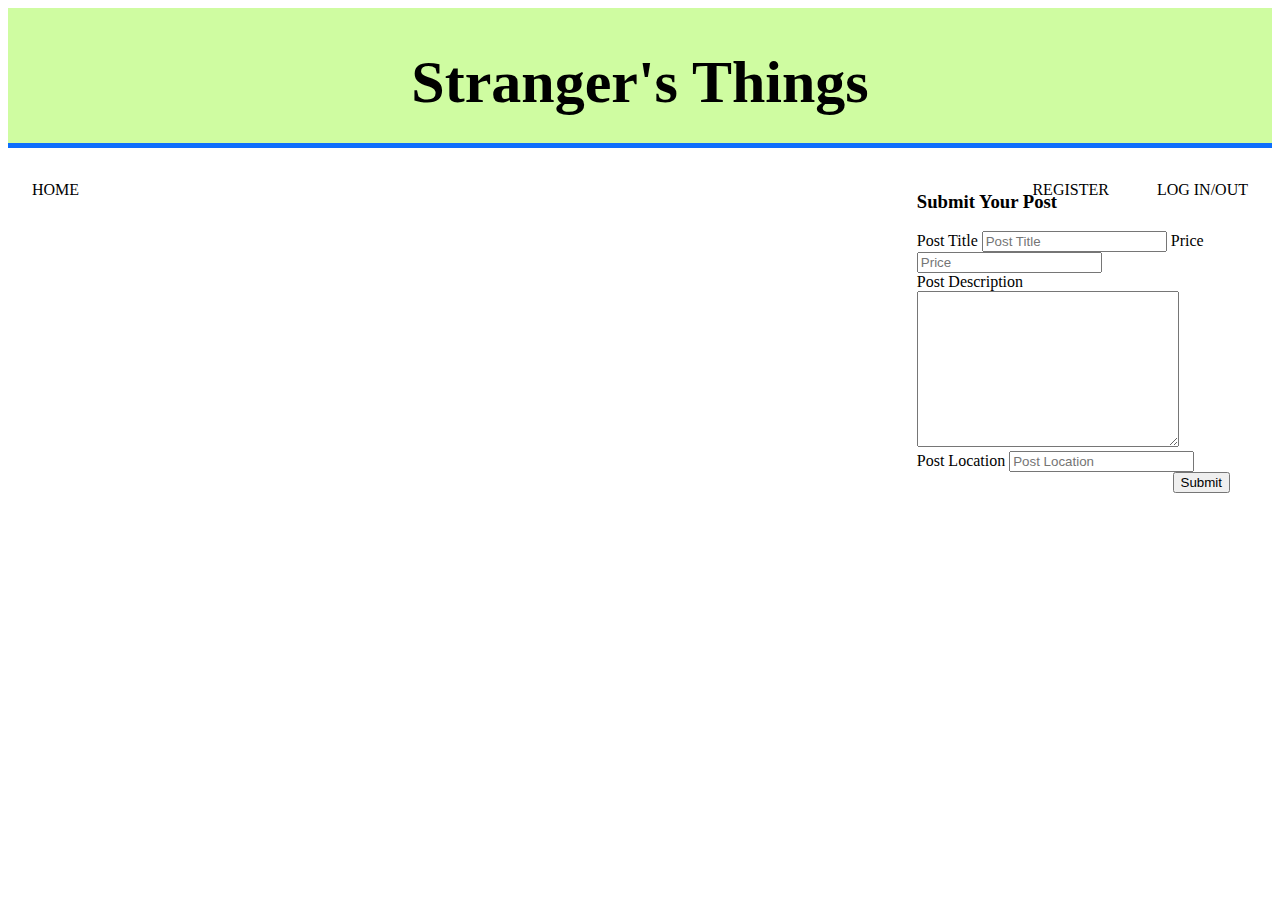
<file: index.html>
<!DOCTYPE html>
<html lang="en">
<head>
    <meta charset="UTF-8">
    <meta name="viewport" content="width=device-width, initial-scale=1.0">
    <title>My Blog Post Application</title>
    <link rel="stylesheet" href="style.css" />
    <script defer src="app.js"></script>
    <link href="https://cdn.jsdelivr.net/npm/bootstrap@5.0.0-beta3/dist/css/bootstrap.min.css" rel="stylesheet" integrity="sha384-eOJMYsd53ii+scO/bJGFsiCZc+5NDVN2yr8+0RDqr0Ql0h+rP48ckxlpbzKgwra6" crossorigin="anonymous">
<!-- JavaScript Bundle with Popper -->
<script src="https://cdn.jsdelivr.net/npm/bootstrap@5.0.0-beta3/dist/js/bootstrap.bundle.min.js" integrity="sha384-JEW9xMcG8R+pH31jmWH6WWP0WintQrMb4s7ZOdauHnUtxwoG2vI5DkLtS3qm9Ekf" crossorigin="anonymous"></script>
<script
src="https://code.jquery.com/jquery-3.5.1.min.js"
integrity="sha256-9/aliU8dGd2tb6OSsuzixeV4y/faTqgFtohetphbbj0="
crossorigin="anonymous"></script>
</head>

    <body>
        <header>
            <h1>Stranger's Things</h1>
            <div class="left-links">
                <a class="home" href="../index.html">Home</a>
            </div>
            <div class="right-links">
                <a href="./register/index.html">Register</a>
                <a href="./login/index.html">Log In/Out</a>
            </div>
        </header>
        <main>
            <div id="posts"></div>
        </main>
        <aside id="addPost">
            <h3>Submit Your Post</h3>
        <form id="post-post">
            <div class="form-group">
                <label class="mb-2" for="post-title">Post Title</label>
                <input class="form-control" id="post-title" type="text" placeholder="Post Title">
                <label class="mb-2" for="post-price">Price</label>
                <input class="form-control" id="post-price" type="text" placeholder="Price">
            </div>
            <div class="form-group">

                <label for="post-description" class="mb-2">Post Description</label>
                <textarea class="form-control" 
                    name="post-description" 
                    id="post-description" 
                    cols="30" 
                    rows="10"
                    placeholder="Post Description"
                    required>
                </textarea>
            </div>
            <div class="form-group">
                <!-- <label for="post-author" class="mb-2" id="post-author" placeholder="Post Author">Post Authur</label>
                <input type="text" class="form-control" id="post-author" placeholder="Post Author"> -->
                <label for="post-location" class="mb-2" id="post-location" placeholder="Post Location">Post Location</label>
                <input type="text" class="form-control" id="post-location" placeholder="Post Location">
            </div>
            <button type="submit" class="btn btn-primary mt-3">Submit</button>
        </form>
        </aside>

    </body>

</html>
</file>
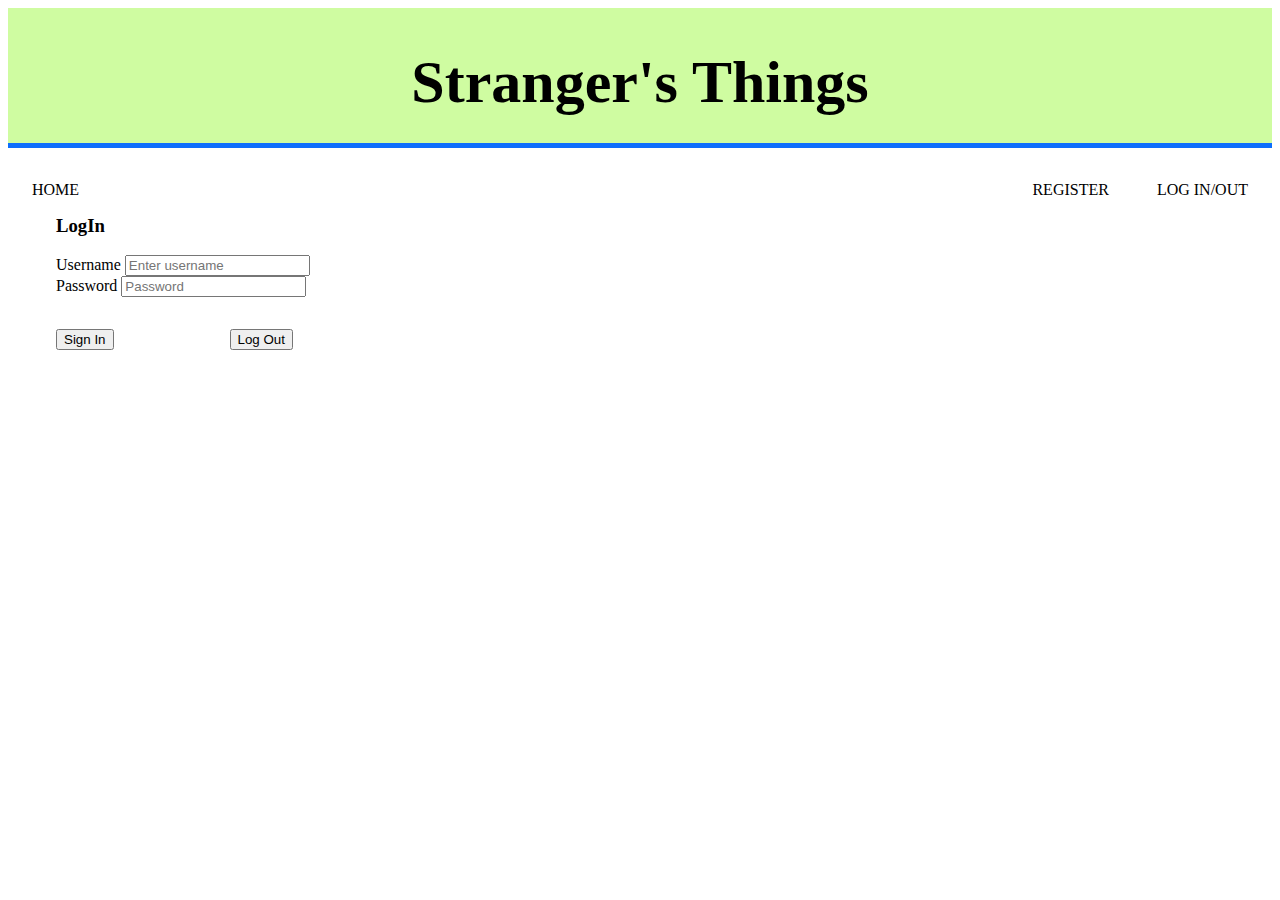
<file: login/index.html>
<!DOCTYPE html>
<html lang="en">
<head>
    <meta charset="UTF-8">
    <meta name="viewport" content="width=device-width, initial-scale=1.0">
    <title>Register</title>
    <link rel="stylesheet" href="style.css" />
    <link href="https://cdn.jsdelivr.net/npm/bootstrap@5.0.0-beta3/dist/css/bootstrap.min.css" rel="stylesheet" integrity="sha384-eOJMYsd53ii+scO/bJGFsiCZc+5NDVN2yr8+0RDqr0Ql0h+rP48ckxlpbzKgwra6" crossorigin="anonymous">
<!-- JavaScript Bundle with Popper -->
  <script src="https://cdn.jsdelivr.net/npm/bootstrap@5.0.0-beta3/dist/js/bootstrap.bundle.min.js" integrity="sha384-JEW9xMcG8R+pH31jmWH6WWP0WintQrMb4s7ZOdauHnUtxwoG2vI5DkLtS3qm9Ekf" crossorigin="anonymous"></script>
  <script
    src="https://code.jquery.com/jquery-3.5.1.min.js"
    integrity="sha256-9/aliU8dGd2tb6OSsuzixeV4y/faTqgFtohetphbbj0="
    crossorigin="anonymous"></script>
  <script defer src="login.js"></script>
</head>
<body>
    <header>
        <h1>Stranger's Things</h1>
        <div class="left-links">
            <a class="home" href="../index.html">Home</a>
        </div>
        <div class="right-links">
            <a href="../register/index.html">Register</a>
            <a href="../login/index.html">Log In/Out</a>
        </div>
    </header>
    <div class="login" style="width: 18rem; margin:3rem">
        <form id="login-form">
            <div class="form-group">
                <h3>LogIn</h3>
                <label for="exampleInputUsername">Username</label>
                <input
                    type="email"
                    class="form-control"
                    id="exampleInputUsername"
                    aria-describedby="usernameHelp"
                    placeholder="Enter username"
                />
            </div>
            <div class="form-group">
                <label for="exampleInputPassword">Password</label>
                <input
                    type="password"
                    class="form-control"
                    id="exampleInputPassword"
                    placeholder="Password"
                />
            </div>
            <div class="error-message"></div>
            <button type="submit" style="margin-top:2rem"class="btn btn-primary">Sign In</button>
            <button id="logout-btn" type="submit" style="margin-left:7rem; margin-top:2rem" class="btn btn-primary">Log Out</button>
        </form>
    </div>
</body>
</html>
</file>
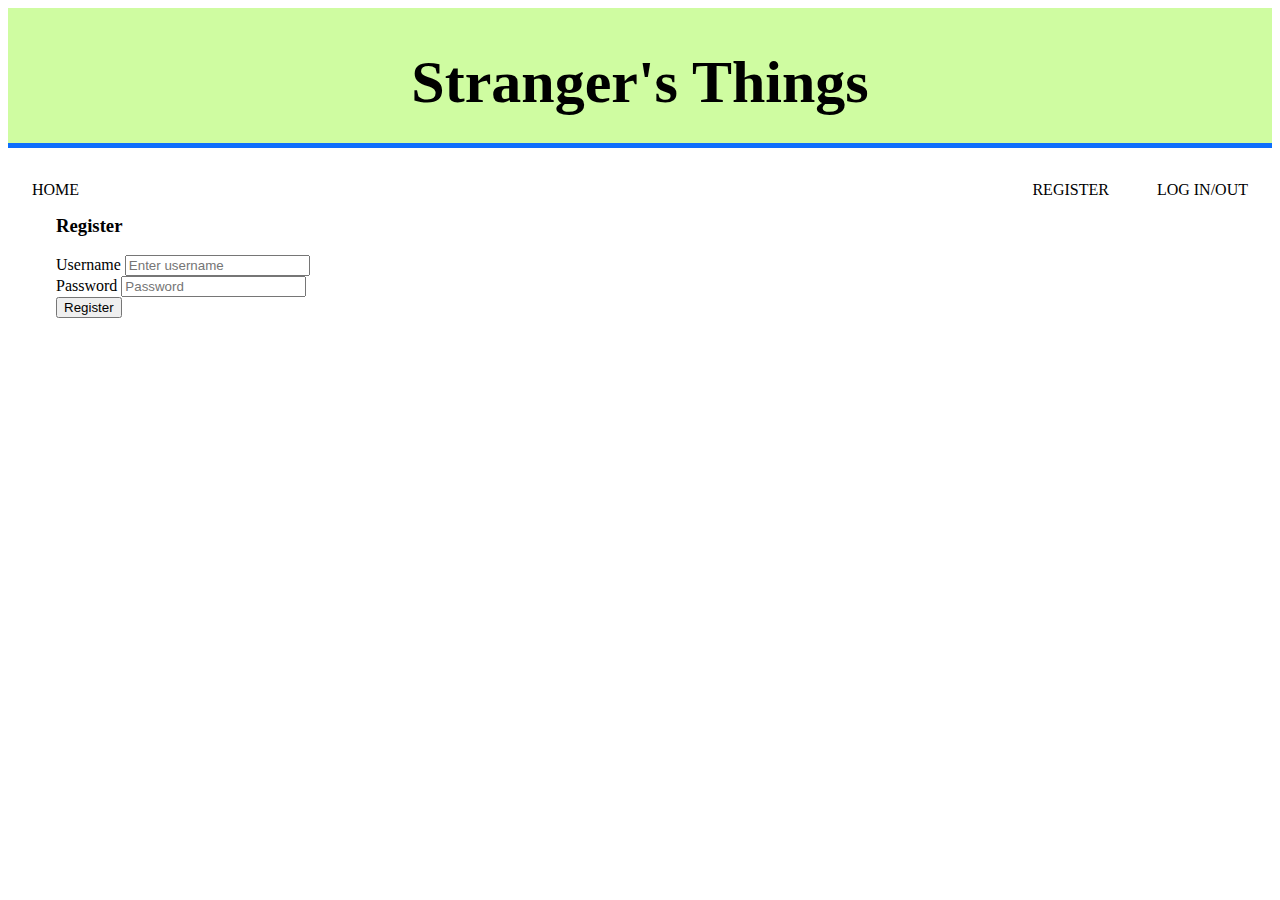
<file: register/index.html>
<!DOCTYPE html>
<html lang="en">
<head>
    <meta charset="UTF-8">
    <meta name="viewport" content="width=device-width, initial-scale=1.0">
    <title>Register</title>
    <link rel="stylesheet" href="style.css" />
    <link href="https://cdn.jsdelivr.net/npm/bootstrap@5.0.0-beta3/dist/css/bootstrap.min.css" rel="stylesheet" integrity="sha384-eOJMYsd53ii+scO/bJGFsiCZc+5NDVN2yr8+0RDqr0Ql0h+rP48ckxlpbzKgwra6" crossorigin="anonymous">
<!-- JavaScript Bundle with Popper -->
  <script src="https://cdn.jsdelivr.net/npm/bootstrap@5.0.0-beta3/dist/js/bootstrap.bundle.min.js" integrity="sha384-JEW9xMcG8R+pH31jmWH6WWP0WintQrMb4s7ZOdauHnUtxwoG2vI5DkLtS3qm9Ekf" crossorigin="anonymous"></script>
  <script
    src="https://code.jquery.com/jquery-3.5.1.min.js"
    integrity="sha256-9/aliU8dGd2tb6OSsuzixeV4y/faTqgFtohetphbbj0="
    crossorigin="anonymous"></script>
  <script defer src="register.js"></script>
</head>
<body>
    <header>
        <h1>Stranger's Things</h1>
        <div class="left-links">
            <a class="home" href="../index.html">Home</a>
        </div>
        <div class="right-links">
            <a href="../register/index.html">Register</a>
            <a href="../login/index.html">Log In/Out</a>
        </div>
    </header>
    <div class="register" style="width: 18rem; margin:3rem">
        <form id="register-form">
            <div class="form-group">
                <h3>Register</h3>
                <label for="exampleInputUsername">Username</label>
                <input
                    type="email"
                    class="form-control"
                    id="exampleInputUsername"
                    aria-describedby="usernameHelp"
                    placeholder="Enter username"
                />
            </div>
            <div class="form-group">
                <label for="exampleInputPassword">Password</label>
                <input
                    type="password"
                    class="form-control"
                    id="exampleInputPassword"
                    placeholder="Password"
                />
            </div>
            <div class="error-message"></div>
            <button type="submit" class="btn btn-primary">Register</button>
        </form>
    </div>
</body>
</html>
</file>
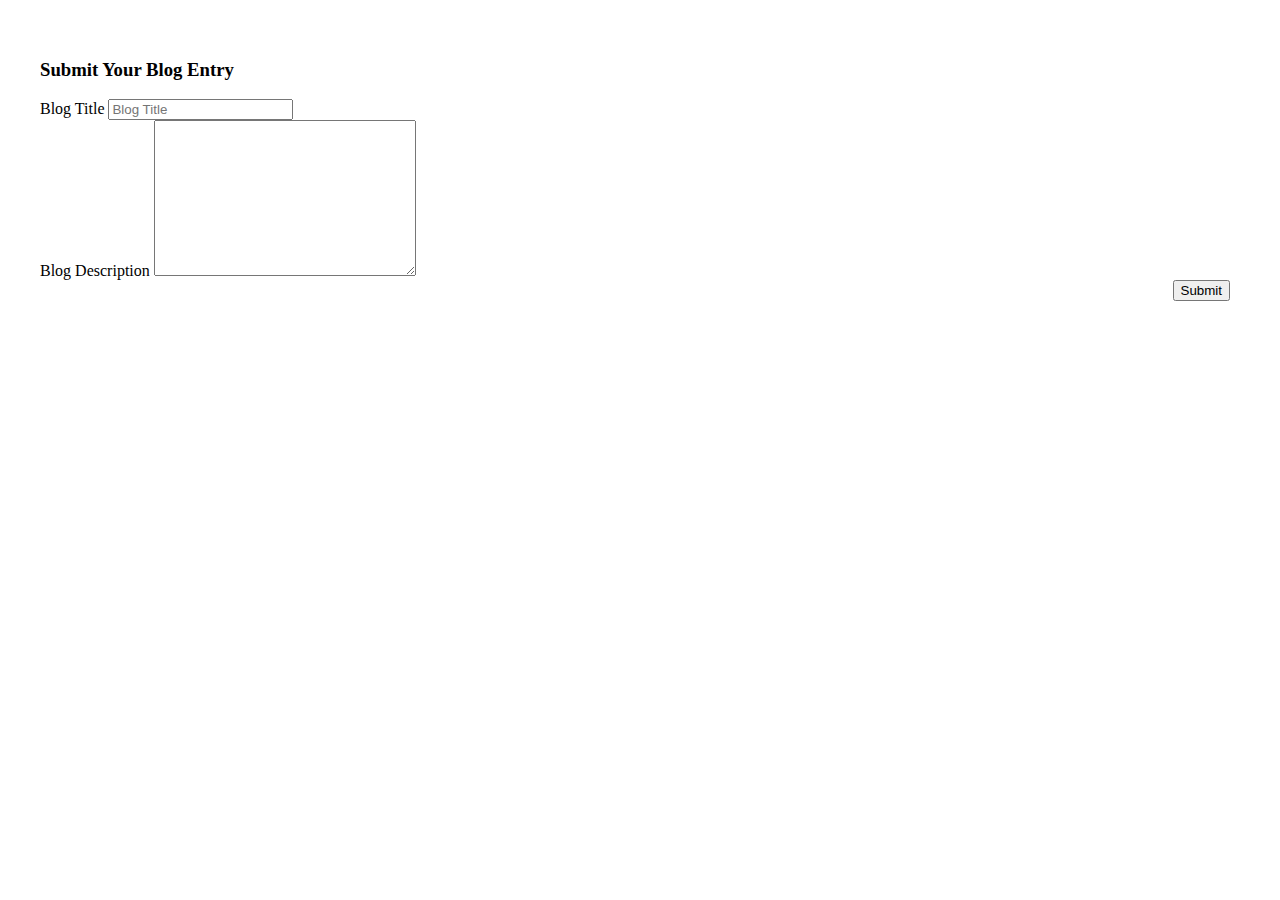
<file: submit/index.html>
<!DOCTYPE html>
<html lang="en">
<head>
    <meta charset="UTF-8">
    <meta name="viewport" content="width=device-width, initial-scale=1.0">
    <title>Document</title>
    <!-- CSS only -->
<link href="https://cdn.jsdelivr.net/npm/bootstrap@5.0.0-beta3/dist/css/bootstrap.min.css" rel="stylesheet" integrity="sha384-eOJMYsd53ii+scO/bJGFsiCZc+5NDVN2yr8+0RDqr0Ql0h+rP48ckxlpbzKgwra6" crossorigin="anonymous">
<!-- JavaScript Bundle with Popper -->
<script src="https://cdn.jsdelivr.net/npm/bootstrap@5.0.0-beta3/dist/js/bootstrap.bundle.min.js" integrity="sha384-JEW9xMcG8R+pH31jmWH6WWP0WintQrMb4s7ZOdauHnUtxwoG2vI5DkLtS3qm9Ekf" crossorigin="anonymous"></script>
<script
src="https://code.jquery.com/jquery-3.5.1.min.js"
integrity="sha256-9/aliU8dGd2tb6OSsuzixeV4y/faTqgFtohetphbbj0="
crossorigin="anonymous"></script>
  <script defer src="./app.js"></script>
  <style>
      html, body {
          padding: 1rem
      }
      .btn {
          position: absolute;
          right: 50px;
      }
  </style>
</head>
<body>
    <h3>Submit Your Blog Entry</h3>
    <form id="blog-post">
        <div class="form-group">
            <label class="mb-2" for="blog-title">Blog Title</label>
            <input class="form-control" id="blog-title" type="text" placeholder="Blog Title">
        </div>
        <div class="form-group">
            <label for="blog-description" class="mb-2">Blog Description</label>
            <textarea class="form-control" 
                name="blog-description" 
                id="blog-description" 
                cols="30" 
                rows="10"
                placeholder="Blog Description"
                required>
            </textarea>
        </div>
        <!-- <div class="form-group">
            <label for="blog-author" class="mb-2" id="blog-author" placeholder="Blog Author"></label>
            <input type="text" class="form-control" id="blog-author" placeholder="Blog Author">
        </div> -->
        <button type="submit" class="btn btn-primary mt-3">Submit</button>
    </form>
</body>
</html>
</file>
<file: style.css>
body {
  display: grid;
  grid-template-columns: 70% 30%;
  grid-template-rows: auto;
}

header {
  grid-row: 1;
  grid-column: 1 / span 2;
  height: 15vh;
  background-color: rgb(207, 252, 161);
  border-bottom: #0d6efd solid 5px;
}

header h1 {
  font-size: 60px;
  text-align: center;
}

.left-links {
  display: flex;
  align-content: flex-start;
  float: left;
}
.right-links {
  display: flex;
  align-content: flex-end;
  float: right;
}

a {
  padding: 1.5rem;
  text-decoration: none;
  color: black;
  text-transform: uppercase;
}

a:link {
  text-decoration: none;
  color: black;
}

a:visited {
  text-decoration: none;
}

a:hover {
  color: darkgreen;
  text-decoration: underline;
}

#posts {
  display: flex;
  flex-wrap: wrap;
}

.card {
  width: 15rem;
  height: 25rem;
  padding: 1rem;
}

.card-text {
  overflow: auto;
  text-overflow: ellipsis;
  display: -webkit-box;
  -webkit-line-clamp: 5; /* number of lines to show */
  -webkit-box-orient: vertical;
}

.btn {
  position: absolute;
  right: 50px;
}

aside {
  padding: 1.5rem;
}

.delete,
.message {
  margin-bottom: 2rem;
  margin-top: 1rem;
}
</file>
<file: login/style.css>
body {
  display: grid;
  grid-template-columns: 70% 30%;
  grid-template-rows: auto;
}

header {
  grid-row: 1;
  grid-column: 1 / span 2;
  height: 15vh;
  background-color: rgb(207, 252, 161);
  border-bottom: #0d6efd solid 5px;
}

header h1 {
  font-size: 60px;
  text-align: center;
}

.left-links {
  display: flex;
  align-content: flex-start;
  float: left;
}
.right-links {
  display: flex;
  align-content: flex-end;
  float: right;
}

a {
  padding: 1.5rem;
  text-decoration: none;
  color: black;
  text-transform: uppercase;
}

a:link {
  text-decoration: none;
  color: black;
}

a:visited {
  text-decoration: none;
}

a:hover {
  color: darkgreen;
  text-decoration: underline;
}

.login-form {
  align-content: center;
}
</file>
<file: register/style.css>
body {
  display: grid;
  grid-template-columns: 70% 30%;
  grid-template-rows: auto;
}

header {
  grid-row: 1;
  grid-column: 1 / span 2;
  height: 15vh;
  background-color: rgb(207, 252, 161);
  border-bottom: #0d6efd solid 5px;
}

header h1 {
  font-size: 60px;
  text-align: center;
}

.left-links {
  display: flex;
  align-content: flex-start;
  float: left;
}
.right-links {
  display: flex;
  align-content: flex-end;
  float: right;
}

a {
  padding: 1.5rem;
  text-decoration: none;
  color: black;
  text-transform: uppercase;
}

a:link {
  text-decoration: none;
  color: black;
}

a:visited {
  text-decoration: none;
}

a:hover {
  color: darkgreen;
  text-decoration: underline;
}
</file>
